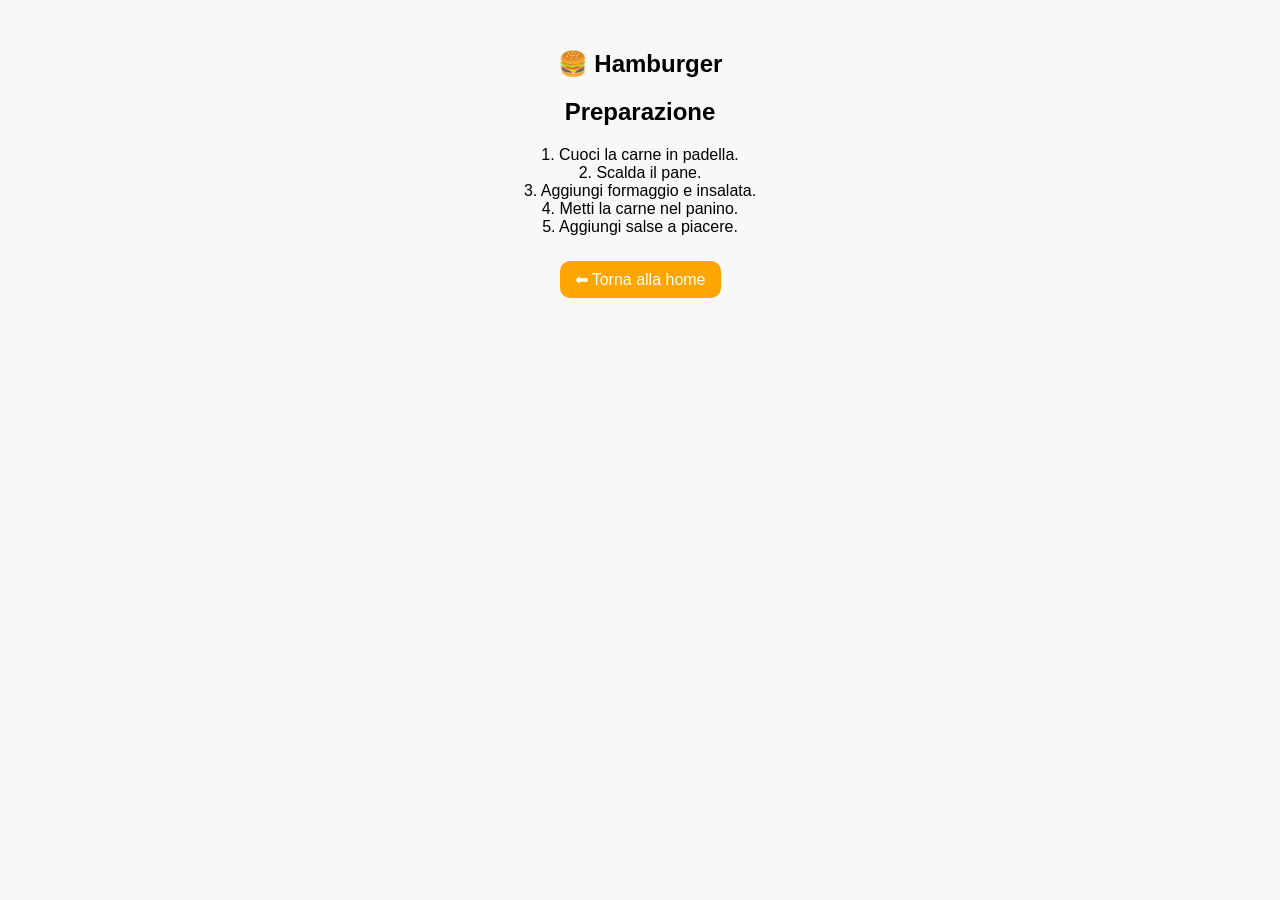
<file: hamburger.html>
<!DOCTYPE html>
<html>
<head>
<title>Hamburger</title>
<link rel="stylesheet" href="style.css">
</head>

<body>

<section>
    <h1>🍔 Hamburger</h1>

    <h2>Preparazione</h2>
    <p>
    1. Cuoci la carne in padella.<br>
    2. Scalda il pane.<br>
    3. Aggiungi formaggio e insalata.<br>
    4. Metti la carne nel panino.<br>
    5. Aggiungi salse a piacere.
    </p>

    <br>
    <a href="index.html">⬅ Torna alla home</a>
</section>

</body>
</html>
</file>
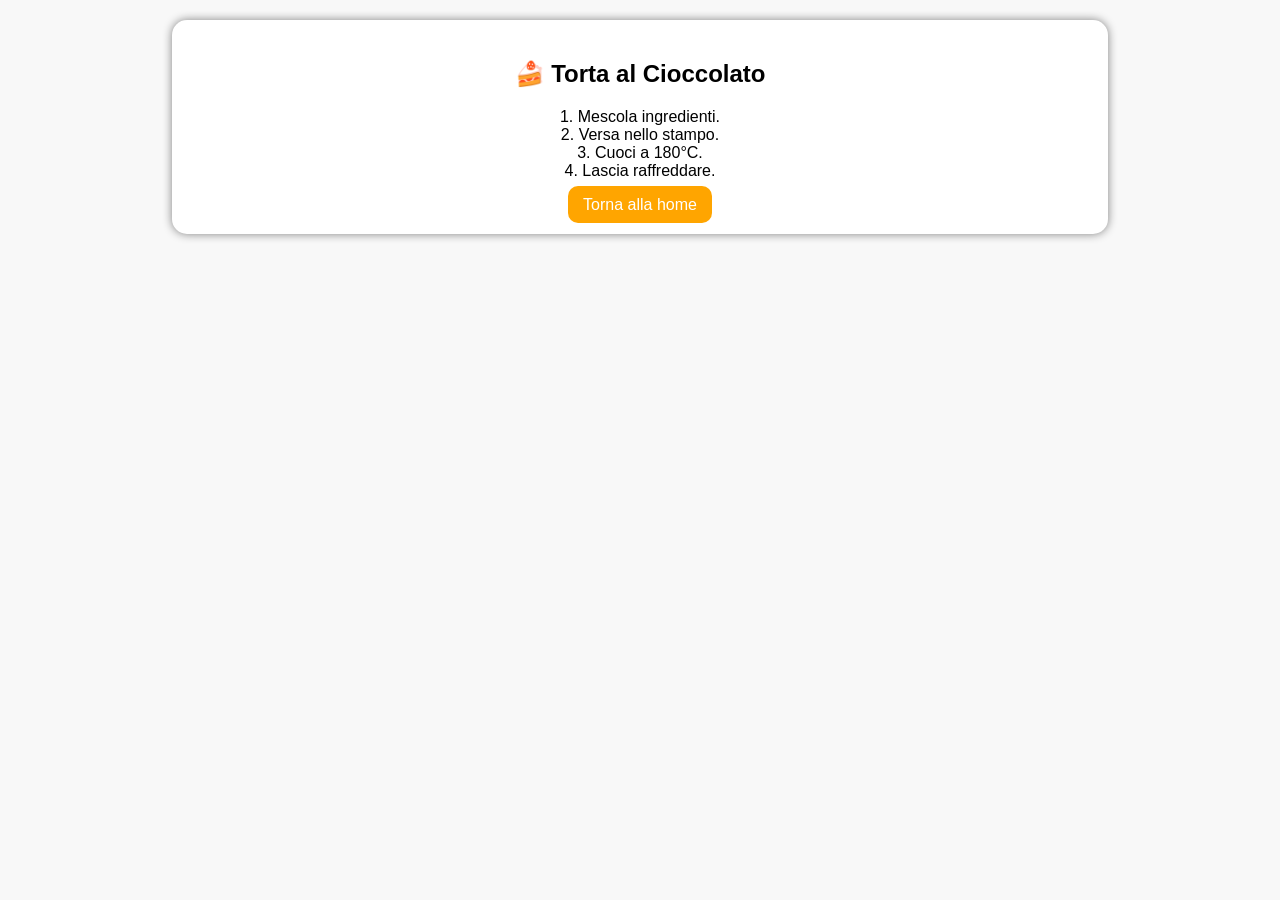
<file: torta.html>
<!DOCTYPE html>

<html>

<head>

<title>Torta</title>

<link rel="stylesheet" href="style.css">

</head>

<body>

<section class="ricetta">

<h1>🍰 Torta al Cioccolato</h1>

<p>

1. Mescola ingredienti.<br>

2. Versa nello stampo.<br>

3. Cuoci a 180°C.<br>

4. Lascia raffreddare.

</p>

<a href="index.html">Torna alla home</a>

</section>

</body>

</html>
</file>
<file: style.css>
body{

font-family: Arial;

margin: 0;

background-color: #f8f8f8;

text-align: center;

}

section{

padding: 30px;

}

.hero{

background-color: orange;

color: white;

padding: 50px;

}

.hero img{

margin-top: 20px;

border-radius: 15px;

}

.ricetta{

background-color: white;

width: 70%;

margin: 20px auto;

padding: 20px;

border-radius: 15px;

box-shadow: 0px 0px 10px gray;

}

ul{

list-style-position: inside;

}

a{

background-color: orange;

color: white;

padding: 10px 15px;

text-decoration: none;

border-radius: 10px;

}

a:hover{

background-color: darkorange;

}

footer{

background-color: #222;

color: white;

padding: 30px;

margin-top: 30px;
}
</file>
